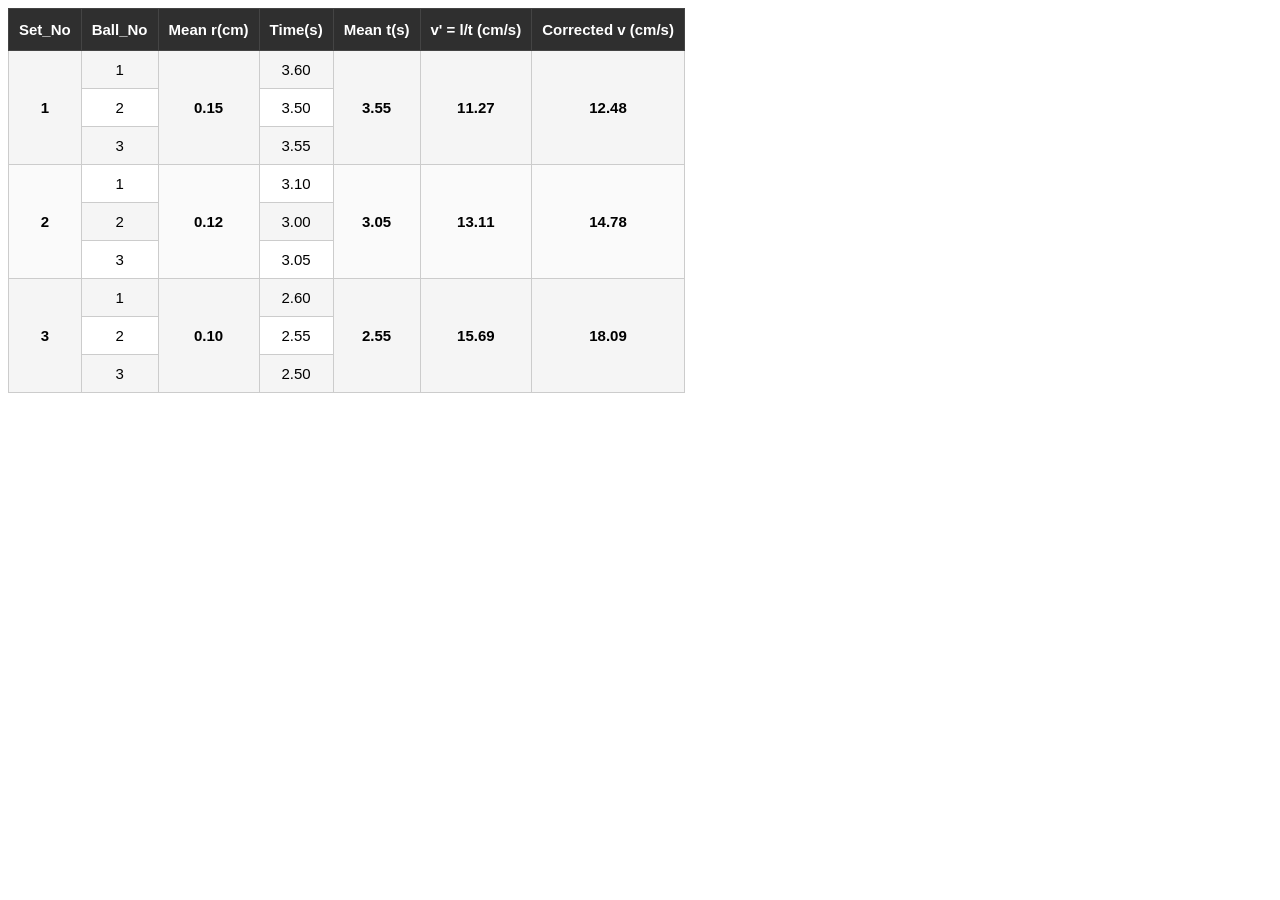
<file: observation.html>
<!DOCTYPE html>
<html lang="en">
<head>
    <meta charset="UTF-8">
    <meta name="viewport" content="width=device-width, initial-scale=1.0">
    <title>Document</title>
    <link rel="stylesheet" href="CSS/observation.css">
</head>
<body>
    <table class="pro-table">
        <tr>
            <th>Set_No</th>
            <th>Ball_No</th>
            <th>Mean r(cm)</th>
            <th>Time(s)</th>
            <th>Mean t(s)</th>
            <th>v' = l/t (cm/s)</th>
            <th>Corrected v (cm/s)</th>
        </tr>
        <tr>
            <td rowspan="3">1</td>
            <td>1</td>
            <td rowspan="3">0.15</td>
            <td>3.60</td>
            <td rowspan="3">3.55</td>
            <td rowspan="3">11.27</td>
            <td rowspan="3">12.48</td>
        </tr>
        <tr>
            <td>2</td>
            <td>3.50</td>
        </tr>
        <tr>
            <td>3</td>
            <td>3.55</td>
        </tr>

        <tr>
            <td rowspan="3">2</td>
            <td>1</td>
            <td rowspan="3">0.12</td>
            <td>3.10</td>
            <td rowspan="3">3.05</td>
            <td rowspan="3">13.11</td>
            <td rowspan="3">14.78</td>
        </tr>
        <tr>
            <td>2</td>
            <td>3.00</td>
        </tr>
        <tr>
            <td>3</td>
            <td>3.05</td>
        </tr>

        <tr>
            <td rowspan="3">3</td>
            <td>1</td>
            <td rowspan="3">0.10</td>
            <td>2.60</td>
            <td rowspan="3">2.55</td>
            <td rowspan="3">15.69</td>
            <td rowspan="3">18.09</td>
        </tr>
        <tr>
            <td>2</td>
            <td>2.55</td>
        </tr>
        <tr>
            <td>3</td>
            <td>2.50</td>
        </tr>
    </table>
</body>
</html>
</file>
<file: CSS/observation.css>
.table-record{
    padding: 10px 20px;
    position: absolute;
    top: 50%;
    left: 50%;
    z-index: 10;
    transform: translate(-50%, -50%); 
    background-color: #ffffff;
}

.table-record-head{
    font-family: 'Segoe UI', Tahoma, Geneva, Verdana, sans-serif;
    text-align: center;
    margin: 10px 0;
    font-size: 20px;
    font-weight: 600;
}

.table-record-close-btn{
   
    margin-top: 10px;
    padding: 8px 16px;
    background-color: #ff4d4d;
    color: #ffffff;
    border: none;
    border-radius: 4px;
    cursor: pointer;
}


.pro-table {
    /* width: 50%;  */
    border-collapse: collapse;
    background: #ffffff;
    font-size: 15px;
    border: 1px solid #444; 
    font-family: 'Lucida Sans Unicode', 'Lucida Grande', 'Lucida Sans', Arial, sans-serif;  
}

.pro-table th {
    background: #2f2f2f; 
    color: #ffffff;
    padding: 12px 10px;
    font-weight: 600;
    text-align: center;
    border: 1px solid #444;
}

.pro-table td {
    padding: 10px;
    text-align: center;
    border: 1px solid #cccccc; 
}


.pro-table tr:nth-child(even) td {
    background: #f5f5f5;  
}


.pro-table tr:hover td {
    background: #e8e8e8;
    transition: 0.15s;
}


.pro-table td[rowspan] {
    background: #fafafa;
    font-weight: 600;
}
</file>
